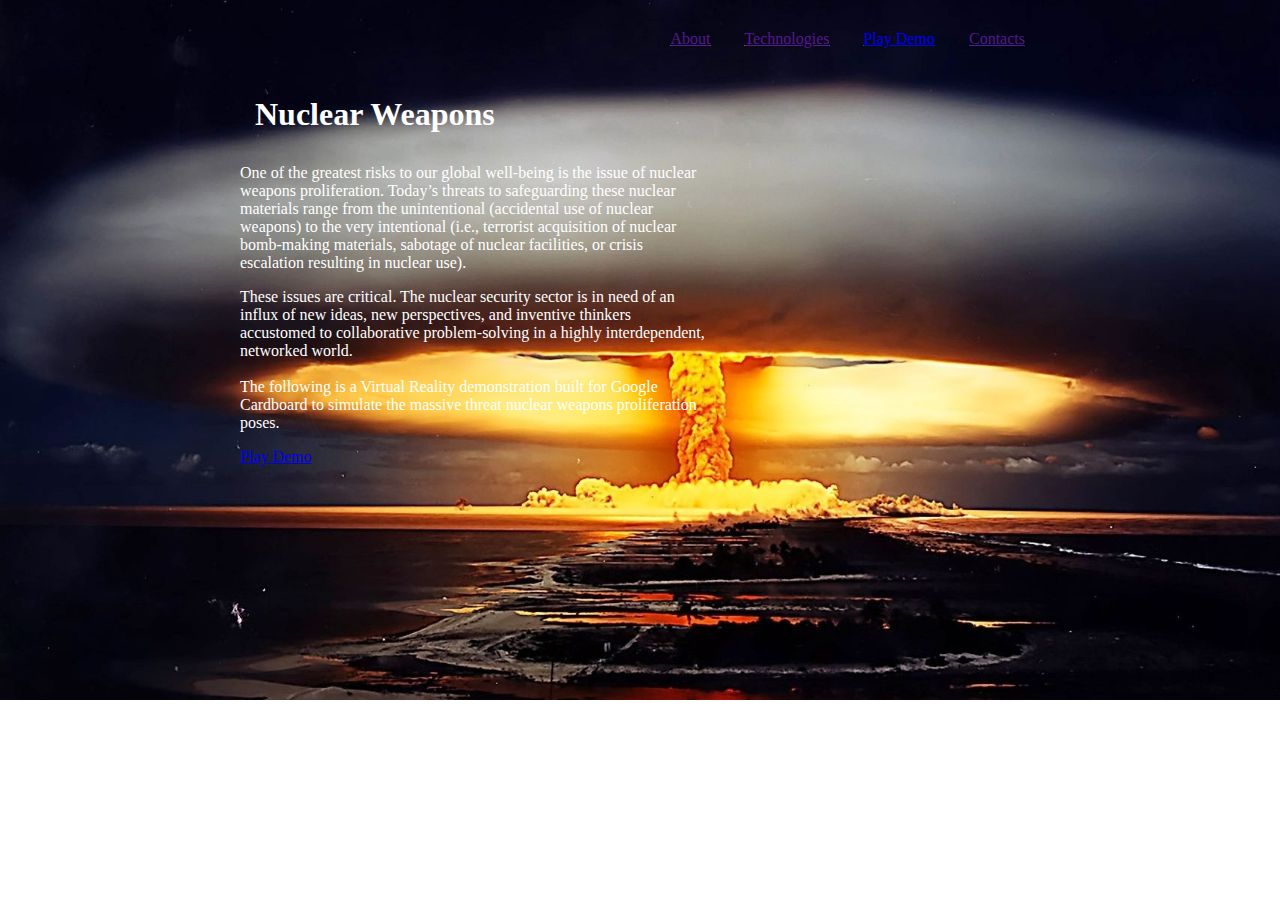
<file: index.html>
<!DOCTYPE html>
<html lang="en">
<head>
  <meta charset="UTF-8">
  <title>Nuke-Lions</title>
  <link rel="stylesheet" href="main-styling.css">
  <link rel="stylesheet" href="responsive.js.css">
  <link rel="stylesheet" href="font-awesome.min.css">
</head>
<body>
  <header class="" id="header">
    <div class="header-container container span_10">
      <p class="header-hidden-menu"><i class="fa fa-bars"></i></p>
      <ul class="nav-bar span_12">
        <li class="active"><a href="">About</a></li>
        <li class=""><a href="">Technologies</a></li>
        <li class=""><a href="experiments/audioready/index.html">Play Demo</a></li>
        <li class=""><a href="">Contacts</a></li>
      </ul>
      <div class="header-up-text">
        <h1 class="span_12">Nuclear Weapons</h1>
        <div class="header-info span_12">
          <p class="header-info span_7">
            One of the greatest risks to our global well-being is the issue of nuclear weapons proliferation. Today’s threats to safeguarding these nuclear materials range from the unintentional (accidental use of nuclear weapons) to the very intentional (i.e., terrorist acquisition of nuclear bomb-making materials, sabotage of nuclear facilities, or crisis escalation resulting in nuclear use).
          </p>
          <p class="header-info span_7">
            These issues are critical. The nuclear security sector is in need of an influx of new ideas, new perspectives, and inventive thinkers accustomed to collaborative problem-solving in a highly interdependent, networked world. <br><br>
            The following is a Virtual Reality demonstration built for Google Cardboard to simulate the massive threat nuclear weapons proliferation poses.
          </p>
        </div>
      </div>
      <div class="play-demo">
        <a href="experiments/audioready/index.html">Play Demo</a>
      </div>
      <!-- <div class="header-down-text span_5">
        <p>Lorem ipsum dolor sit amet, consectetur adipisicing elit. Eum, tenetur? Perferendis ducimus maiores dolorem veritatis reprehenderit nobisatis sit eveniet error voluptatum ratione inventore nam omnis quos velit ducimus!</p>
      </div> -->
    </div>
  </header>
  <!-- <main>
    <section class="about-project slide" id="slide-1">Lorem ipsum dolor sit amet, consectetur adipisicing elit. Fugiat aperiam eveniet dolore, illum quos vel iusto, repudiandae dolor amet libero odio odit. Inventore ex nobis explicabo neque dolorum natus temporibus.</section>
    <section class="about-technology slide" id="slide-2">Lorem ipsum dolor sit amet, consectetur adipisicing elit. Veniam architecto nesciunt reiciendis beatae voluptatibus illo possimus soluta, voluptatem cum blanditiis eveniet pariatur nam perspiciatis, eligendi ipsam tempora ipsa neque aliquid!</section>
    <section class="play-demo slide" id="slide-3">
      <p>Nuclear experiense in Las Vegas</p>
      <a href="">Play 3D Demo</a>
    </section>
  </main>
  <footer class="slide" id="slide-4">Contacts:
    <ul class="social-bar">
      <li>Twitter</li>
      <li>LinkedIn</li>
      <li>GitHub</li>
    </ul>
  </footer> -->
</body>
</html>
</file>
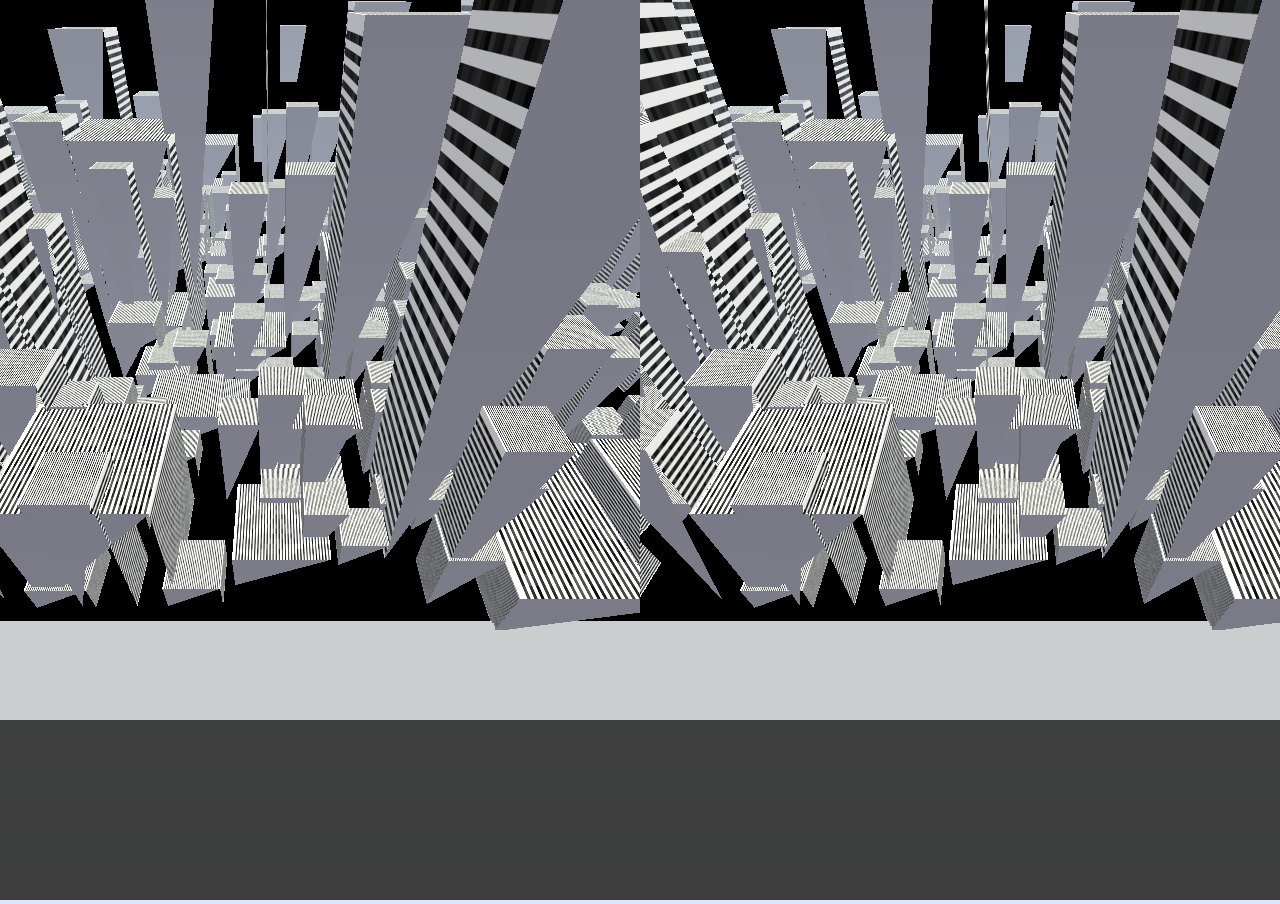
<file: experiments/mushroom cloud/index.html>
<!DOCTYPE html>
<html lang="en">
  <head>
    <title>Cardboard Example</title>
    <meta http-equiv="Content-Type" content="text/html; charset=utf-8" />
    <meta name="viewport" content="width=device-width, user-scalable=no, minimum-scale=1.0, maximum-scale=1.0">
    <style>
      body {
        margin: 0px;
        overflow: hidden;
        background-color: #D8E7FF;
      }
      #example {
        position: absolute;
        top: 0;
        left: 0;
        right: 0;
        bottom: 0;
        background-color: #D8E7FF;
      }
/*      * {
        background-color: blue;
      }*/
    </style>
  </head>
  <body>
    <div id="example"></div>

  <script src="three.js"></script>
  <script src="StereoEffect.js"></script>
  <script src="DeviceOrientationControls.js"></script>
  <script src="OrbitControls.js"></script>
  <script src='threex.proceduralcity.js'></script>


  <script>
    var camera, scene, renderer;
    var effect, controls;
    var element, container;

    var cube2;

    var light;
    var ambiLight;

    var clock = new THREE.Clock();

    var sky, sunSphere;

    var mushroomCloudBase;
    var mushroomCloudTop;
    var mushCloudBaseGrow = true;
    var mushroomCloudTopLight;

    init();
    animate();




    function init() {
      renderer = new THREE.WebGLRenderer();
      element = renderer.domElement;
      container = document.getElementById('example');
      container.appendChild(element);

      effect = new THREE.StereoEffect(renderer);

      scene = new THREE.Scene();
      scene.fog = new THREE.FogExp2( 0xd0e0f0, 0.0025 );

      camera = new THREE.PerspectiveCamera(90, 0, 0.001, 300);
      // camera.position.set(0, 10, 55);
      camera.position.set(0, 100, 0);

      scene.add(camera);


      controls = new THREE.OrbitControls(camera, element);
      controls.rotateUp(Math.PI / 4);
      controls.target.set(
        camera.position.x + 0.1,
        camera.position.y,
        camera.position.z
      );
      controls.noZoom = true;
      controls.noPan = true;

        var geometry = new THREE.PlaneGeometry( 100, 100 );

        var texture = new THREE.Texture( generateTexture() );
        texture.needsUpdate = true;

        for (var k=-15; k <15; k++){

        for (var j = 0; j < 15; j ++){

        for ( var i = 0; i < 15; i ++ ) {

          var material = new THREE.MeshBasicMaterial( {
            color: new THREE.Color().setHSL( 0.3, 0.75, ( i / 15 ) * 0.4 + 0.1 ),
            map: texture,
            depthTest: false,
            depthWrite: false,
            transparent: true
          } );

          var mesh = new THREE.Mesh( geometry, material );

          mesh.position.z = k*100;

          mesh.position.y = i * 0.25;
          mesh.position.x = -95 + (100*-j);
          mesh.rotation.x = - Math.PI / 2;

          scene.add( mesh );

        }

      }
    }



        function generateTexture() {

        var canvas = document.createElement( 'canvas' );
        canvas.width = 512;
        canvas.height = 512;

        var context = canvas.getContext( '2d' );

        for ( var i = 0; i < 20000; i ++ ) {

          context.fillStyle = 'hsl(0,0%,' + ( Math.random() * 50 + 50 ) + '%)';
          context.beginPath();
          context.arc( Math.random() * canvas.width, Math.random() * canvas.height, Math.random() + 0.15, 0, Math.PI * 2, true );
          context.fill();

        }

        context.globalAlpha = 0.075;
        context.globalCompositeOperation = 'lighter';

        return canvas;

      }


      var city  = new THREEx.ProceduralCity()
      scene.add(city) 

      var light2 = new THREE.HemisphereLight( 0xfffff0, 0x101020, 1.25 );
      light2.position.set( 0.75, 1, 0.25 );
      scene.add( light2 );

      var roadGeo = new THREE.BoxGeometry(50,0.1,1500);
      var roadMat = new THREE.MeshBasicMaterial( { color: 0x383838 } );

      var roadTexture = new THREE.MeshLambertMaterial({
        map: THREE.ImageUtils.loadTexture('images/road1.jpg'),
      });

      var road = new THREE.Mesh( roadGeo, roadMat );
      road.position.set(0,0,0);
      scene.add( road );

      var sidewalkGeo1 = new THREE.BoxGeometry(20,0.1,1500);
      var sidewalkMat1 = new THREE.MeshBasicMaterial( { color: 0xCCCCCC } );
      var sidewalk1 = new THREE.Mesh( sidewalkGeo1, sidewalkMat1);
      sidewalk1.position.set(35,0,0);
      scene.add(sidewalk1);

      var sidewalkGeo2 = new THREE.BoxGeometry(20,0.1,1500);
      var sidewalkMat2 = new THREE.MeshBasicMaterial( { color: 0xCCCCCC } );
      var sidewalk2 = new THREE.Mesh( sidewalkGeo2, sidewalkMat2);
      sidewalk2.position.set(-35,0,0);
      scene.add(sidewalk2);


      var mushroomCloudBaseGeo = new THREE.CylinderGeometry( 15, 15, 10, 32 );
      mushroomCloudBaseGeo.applyMatrix( new THREE.Matrix4().makeTranslation( 0, 0.5, 0 ) );
      var mushroomCloudMat = new THREE.MeshBasicMaterial( {color: 0xff6700} );
      mushroomCloudBase = new THREE.Mesh( mushroomCloudBaseGeo, mushroomCloudMat );
      mushroomCloudBase.position.set(200,0,200);
      scene.add( mushroomCloudBase );

      var mushroomCloudTopGeo = new THREE.SphereGeometry( 10, 32, 32 );
      var mushroomCloudTopMat = new THREE.MeshBasicMaterial( {color: 0xffff00} );
      mushroomCloudTop = new THREE.Mesh( mushroomCloudTopGeo, mushroomCloudTopMat );
      mushroomCloudTop.position.set(200,180,200)

      mushroomCloudTopLight = new THREE.PointLight( 0xffffff, 0, 0 );
      mushroomCloudTopLight.position.set( 200, 180, 200 );
      scene.add( mushroomCloudTopLight );

      function setOrientationControls(e) {
        if (!e.alpha) {
          return;
        }

        controls = new THREE.DeviceOrientationControls(camera, true);
        controls.connect();
        controls.update();

        element.addEventListener('click', fullscreen, false);

        window.removeEventListener('deviceorientation', setOrientationControls, true);
      }
      window.addEventListener('deviceorientation', setOrientationControls, true);


      light = new THREE.HemisphereLight(0x777777, 0x000000, 0.6);
      scene.add(light);

      var texture = THREE.ImageUtils.loadTexture('checker.png');
      texture.wrapS = THREE.RepeatWrapping;
      texture.wrapT = THREE.RepeatWrapping;
      texture.repeat = new THREE.Vector2(50, 50);
      texture.anisotropy = renderer.getMaxAnisotropy();

      var material = new THREE.MeshPhongMaterial({
        color: 0xffffff,
        specular: 0xffffff,
        shininess: 20,
        shading: THREE.FlatShading,
        map: texture
      });

      var geometry = new THREE.PlaneGeometry(1000, 1000);

      var mesh = new THREE.Mesh(geometry, material);
      mesh.rotation.x = -Math.PI / 2;
      // scene.add(mesh);

      var rectLength = 10, rectWidth = 5;

      var darkMaterial = new THREE.MeshBasicMaterial( { color: 0xd99ff00, transparent:true } );
      var wireframeMaterial = new THREE.MeshBasicMaterial( { color: 0x000000, transparent:true} );
      var multiMaterial = [ darkMaterial, wireframeMaterial ];
      var plane = new THREE.PlaneGeometry(1000, 100)
      var box = new THREE.BoxGeometry(1000,100,5)

      window.addEventListener('resize', resize, false);
      setTimeout(resize, 1);


    }

    function resize() {
      var width = container.offsetWidth;
      var height = container.offsetHeight;

      camera.aspect = width / height;
      camera.updateProjectionMatrix();

      renderer.setSize(width, height);
      effect.setSize(width, height);
    }

    function update(dt) {
      resize();

      camera.updateProjectionMatrix();

      controls.update(dt);
    }

    function render(dt) {

      effect.render(scene, camera);
    }

    function animate(t) {
      requestAnimationFrame(animate);


      var timer = clock.getElapsedTime();

      if (mushCloudBaseGrow === true){
      mushroomCloudBase.scale.y += .15
      mushroomCloudBase.scale.x += .005
      mushroomCloudBase.scale.z += .005
      }

      if (mushroomCloudBase.scale.y > 20 && mushCloudBaseGrow === true){
        mushroomCloudTop.scale.x += .05
        mushroomCloudTop.scale.y += .01
        mushroomCloudTop.scale.z += .05
        mushroomCloudBase.scale.y += .08
        mushroomCloudBase.scale.x += .001
        mushroomCloudBase.scale.z += .001
        scene.add( mushroomCloudTop );
      }

      if (mushroomCloudBase.scale.y > 34.8 && mushCloudBaseGrow === true){
        mushCloudBaseGrow = false;
      }

      if (mushCloudBaseGrow === false){
      mushroomCloudTop.scale.x += .05
      mushroomCloudTop.scale.y += .01
      mushroomCloudTop.scale.z += .05
      mushroomCloudTopLight.intensity += 1
      }

      // camera.position.x += 0.05;
      // cube2.position.x += 1;
      // cube2.scale.x += 0.01;
      // cube2.scale.y += 0.01;

      // light.intensity += 0.05;


      update(clock.getDelta());
      render(clock.getDelta());
    }

    function fullscreen() {
      if (container.requestFullscreen) {
        container.requestFullscreen();
      } else if (container.msRequestFullscreen) {
        container.msRequestFullscreen();
      } else if (container.mozRequestFullScreen) {
        container.mozRequestFullScreen();
      } else if (container.webkitRequestFullscreen) {
        container.webkitRequestFullscreen();
      }
    }
  </script>
  </body>
</html>
</file>
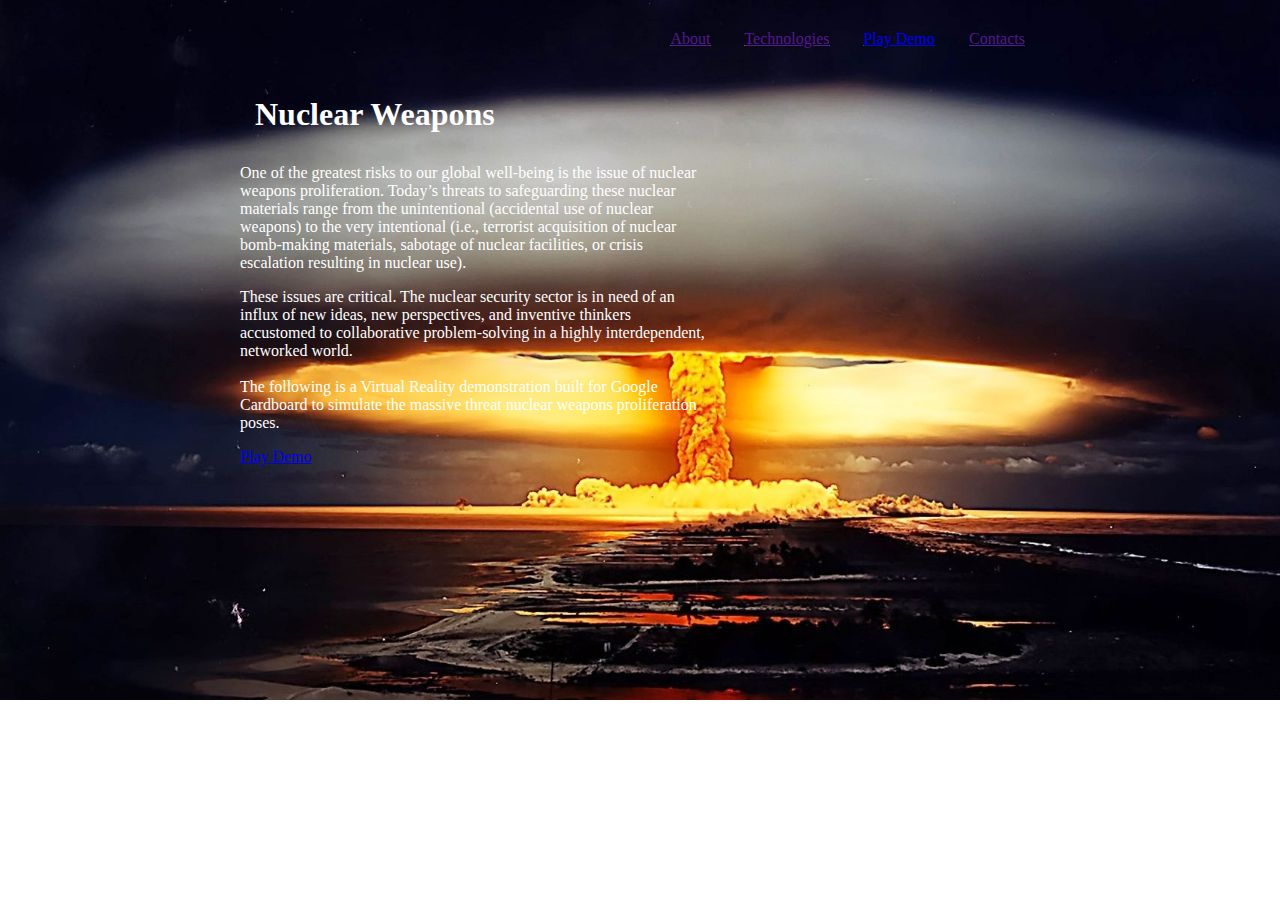
<file: main.html>
<!DOCTYPE html>
<html lang="en">
<head>
  <meta charset="UTF-8">
  <title>Nuke-Lions</title>
  <link rel="stylesheet" href="main-styling.css">
  <link rel="stylesheet" href="responsive.js.css">
  <link rel="stylesheet" href="font-awesome.min.css">
</head>
<body>
  <header class="" id="header">
    <div class="header-container container span_10">
      <p class="header-hidden-menu"><i class="fa fa-bars"></i></p>
      <ul class="nav-bar span_12">
        <li class="active"><a href="">About</a></li>
        <li class=""><a href="">Technologies</a></li>
        <li class=""><a href="experiments/audioready/index.html">Play Demo</a></li>
        <li class=""><a href="">Contacts</a></li>
      </ul>
      <div class="header-up-text">
        <h1 class="span_12">Nuclear Weapons</h1>
        <div class="header-info span_12">
          <p class="header-info span_7">
            One of the greatest risks to our global well-being is the issue of nuclear weapons proliferation. Today’s threats to safeguarding these nuclear materials range from the unintentional (accidental use of nuclear weapons) to the very intentional (i.e., terrorist acquisition of nuclear bomb-making materials, sabotage of nuclear facilities, or crisis escalation resulting in nuclear use).
          </p>
          <p class="header-info span_7">
            These issues are critical. The nuclear security sector is in need of an influx of new ideas, new perspectives, and inventive thinkers accustomed to collaborative problem-solving in a highly interdependent, networked world. <br><br>
            The following is a Virtual Reality demonstration built for Google Cardboard to simulate the massive threat nuclear weapons proliferation poses.
          </p>
        </div>
      </div>
      <div class="play-demo">
        <a href="experiments/audioready/index.html">Play Demo</a>
      </div>
      <!-- <div class="header-down-text span_5">
        <p>Lorem ipsum dolor sit amet, consectetur adipisicing elit. Eum, tenetur? Perferendis ducimus maiores dolorem veritatis reprehenderit nobisatis sit eveniet error voluptatum ratione inventore nam omnis quos velit ducimus!</p>
      </div> -->
    </div>
  </header>
  <!-- <main>
    <section class="about-project slide" id="slide-1">Lorem ipsum dolor sit amet, consectetur adipisicing elit. Fugiat aperiam eveniet dolore, illum quos vel iusto, repudiandae dolor amet libero odio odit. Inventore ex nobis explicabo neque dolorum natus temporibus.</section>
    <section class="about-technology slide" id="slide-2">Lorem ipsum dolor sit amet, consectetur adipisicing elit. Veniam architecto nesciunt reiciendis beatae voluptatibus illo possimus soluta, voluptatem cum blanditiis eveniet pariatur nam perspiciatis, eligendi ipsam tempora ipsa neque aliquid!</section>
    <section class="play-demo slide" id="slide-3">
      <p>Nuclear experiense in Las Vegas</p>
      <a href="">Play 3D Demo</a>
    </section>
  </main>
  <footer class="slide" id="slide-4">Contacts:
    <ul class="social-bar">
      <li>Twitter</li>
      <li>LinkedIn</li>
      <li>GitHub</li>
    </ul>
  </footer> -->
</body>
</html>
</file>
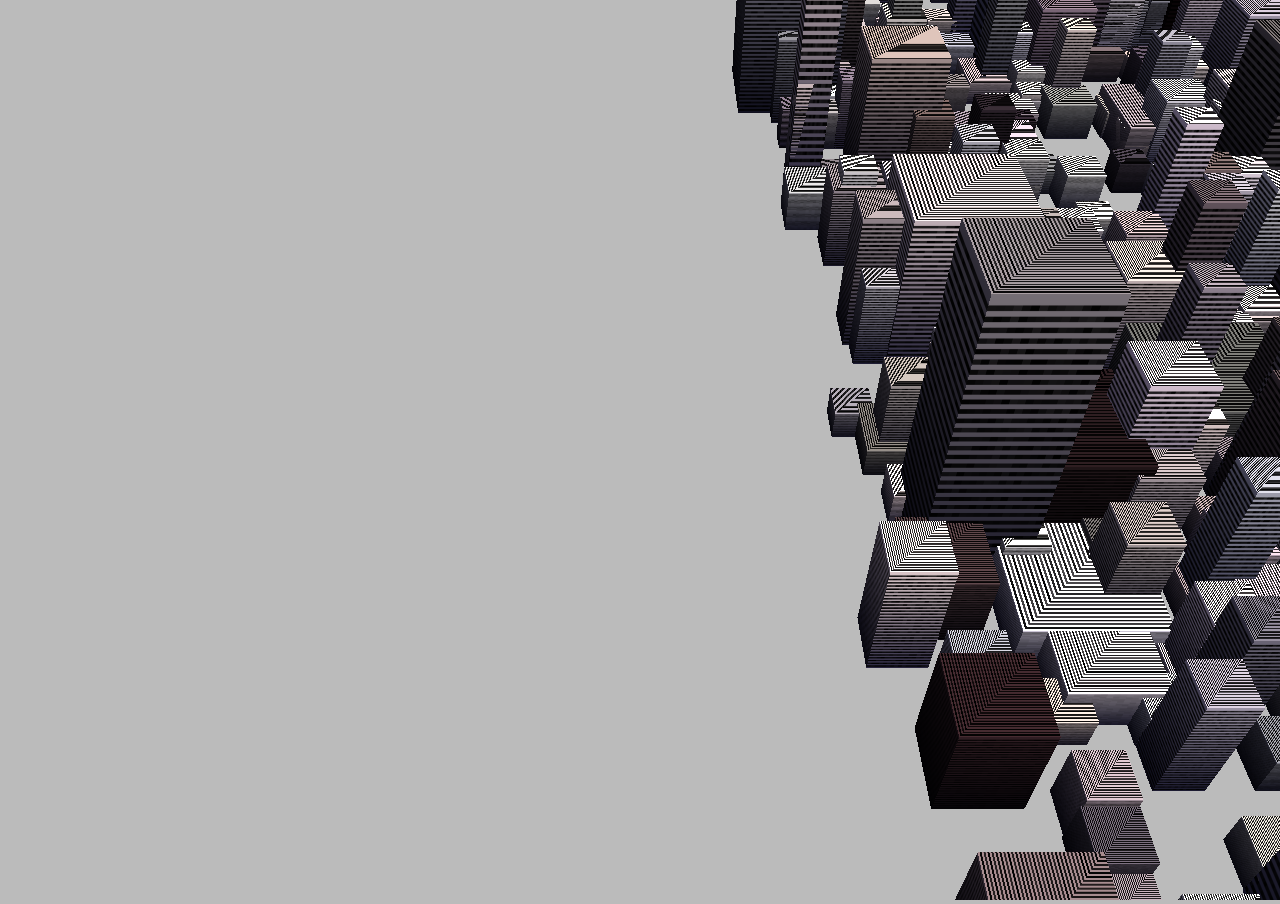
<file: experiments/mushroom cloud/examples/basic.html>
<!DOCTYPE html>
<script src='vendor/three.js/build/three.min.js'></script>
<script src='../threex.proceduralcity.js'></script>
<body style='margin: 0px; background-color: #bbbbbb; overflow: hidden;'><script>
	var renderer	= new THREE.WebGLRenderer();
	renderer.setSize( window.innerWidth, window.innerHeight );
	document.body.appendChild( renderer.domElement );

	var updateFcts	= [];
	var scene	= new THREE.Scene();
	var camera	= new THREE.PerspectiveCamera(45, window.innerWidth / window.innerHeight, 0.01, 3000 );
	camera.position.z = 200;

	//////////////////////////////////////////////////////////////////////////////////
	//		comment								//
	//////////////////////////////////////////////////////////////////////////////////
	
	var city	= new THREEx.ProceduralCity()
	scene.add(city)	

	//////////////////////////////////////////////////////////////////////////////////
	//		add an object and make it move					//
	//////////////////////////////////////////////////////////////////////////////////

	var light	= new THREE.HemisphereLight( 0xfffff0, 0x101020, 1.25 );
	light.position.set( 0.75, 1, 0.25 );
	scene.add( light );

	//////////////////////////////////////////////////////////////////////////////////
	//		Camera Controls							//
	//////////////////////////////////////////////////////////////////////////////////
	var mouse	= {x : 0, y : 0}
	document.addEventListener('mousemove', function(event){
		mouse.x	= (event.clientX / window.innerWidth ) - 0.5
		mouse.y	= (event.clientY / window.innerHeight) - 0.5
	}, false)
	updateFcts.push(function(delta, now){
		camera.position.x += (mouse.x*300 - camera.position.x) * (delta*3)
		camera.position.y += (mouse.y*300 - (camera.position.y-200)) * (delta*3)
		camera.lookAt( scene.position )
	})


	//////////////////////////////////////////////////////////////////////////////////
	//		render the scene						//
	//////////////////////////////////////////////////////////////////////////////////
	updateFcts.push(function(){
		renderer.render( scene, camera );		
	})
	
	//////////////////////////////////////////////////////////////////////////////////
	//		loop runner							//
	//////////////////////////////////////////////////////////////////////////////////
	var lastTimeMsec= null
	requestAnimationFrame(function animate(nowMsec){
		// keep looping
		requestAnimationFrame( animate );
		// measure time
		lastTimeMsec	= lastTimeMsec || nowMsec-1000/60
		var deltaMsec	= Math.min(200, nowMsec - lastTimeMsec)
		lastTimeMsec	= nowMsec
		// call each update function
		updateFcts.forEach(function(updateFn){
			updateFn(deltaMsec/1000, nowMsec/1000)
		})
	})
</script></body>
</file>
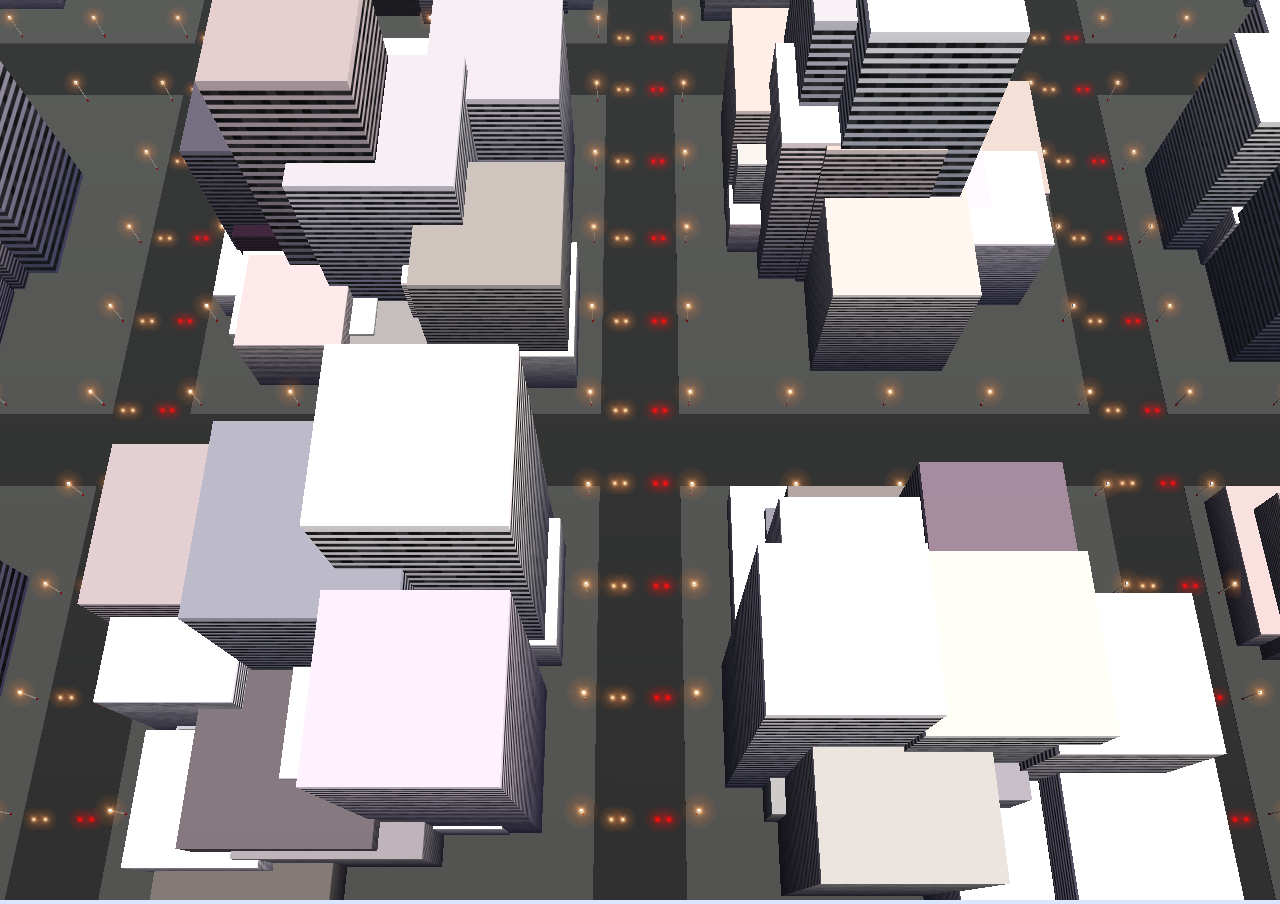
<file: experiments/mushroom cloud/examples/basic2.html>
<!DOCTYPE html>
<script src='vendor/three.js/build/three.min.js'></script>
<script src='../threex.proceduralcity2.js'></script>
<body style='margin: 0px; background-color: #d8e7ff; overflow: hidden;'><script>
	var renderer	= new THREE.WebGLRenderer({
		antialiasing	: true
	});
	renderer.setSize( window.innerWidth, window.innerHeight );
	document.body.appendChild( renderer.domElement );

	var updateFcts	= [];
	var scene	= new THREE.Scene();
	scene.fog	= new THREE.FogExp2( 0xd0e0f0, 0.0025 );
	var camera	= new THREE.PerspectiveCamera(45, window.innerWidth / window.innerHeight, 1, 1000 );
	camera.position.z = 45;

	//////////////////////////////////////////////////////////////////////////////////
	//		comment								//
	//////////////////////////////////////////////////////////////////////////////////
	
	var proceduralCity	= new THREEx.ProceduralCity()
	// var building		= proceduralCity.getBuilding().clone()
	// proceduralCity.scaleBuilding(building)
	// proceduralCity.colorifyBuilding(building)
	// scene.add(building)	

	// var mesh	= proceduralCity.createMrDoobCity()
	var mesh	= proceduralCity.createSquareCity()
	scene.add(mesh)



	//////////////////////////////////////////////////////////////////////////////////
	//		add an object and make it move					//
	//////////////////////////////////////////////////////////////////////////////////

	var light	= new THREE.HemisphereLight( 0xfffff0, 0x101020, 1.25 );
	light.position.set( 0.75, 1, 0.25 );
	scene.add( light );

	//////////////////////////////////////////////////////////////////////////////////
	//		Camera Controls							//
	//////////////////////////////////////////////////////////////////////////////////
	var mouse	= {x : 0, y : 0}
	document.addEventListener('mousemove', function(event){
		mouse.x	= (event.clientX / window.innerWidth ) - 0.5
		mouse.y	= (event.clientY / window.innerHeight) - 0.5
	}, false)
	updateFcts.push(function(delta, now){
		camera.position.x += (mouse.x*300 - camera.position.x) * (delta*3)
		camera.position.y += (mouse.y*300 - (camera.position.y-100)) * (delta*3)
		camera.lookAt( scene.position )
	})
	// updateFcts.push(function(delta, now){
	// 	camera.position.x += (mouse.x*30 - camera.position.x) * (delta*3)
	// 	camera.position.y += (mouse.y*30 - (camera.position.y)) * (delta*3)
	// 	camera.lookAt( scene.position )
	// })


	//////////////////////////////////////////////////////////////////////////////////
	//		render the scene						//
	//////////////////////////////////////////////////////////////////////////////////
	updateFcts.push(function(){
		renderer.render( scene, camera );		
	})
	
	//////////////////////////////////////////////////////////////////////////////////
	//		loop runner							//
	//////////////////////////////////////////////////////////////////////////////////
	var lastTimeMsec= null
	requestAnimationFrame(function animate(nowMsec){
		// keep looping
		requestAnimationFrame( animate );
		// measure time
		lastTimeMsec	= lastTimeMsec || nowMsec-1000/60
		var deltaMsec	= Math.min(200, nowMsec - lastTimeMsec)
		lastTimeMsec	= nowMsec
		// call each update function
		updateFcts.forEach(function(updateFn){
			updateFn(deltaMsec/1000, nowMsec/1000)
		})
	})
</script></body>
</file>
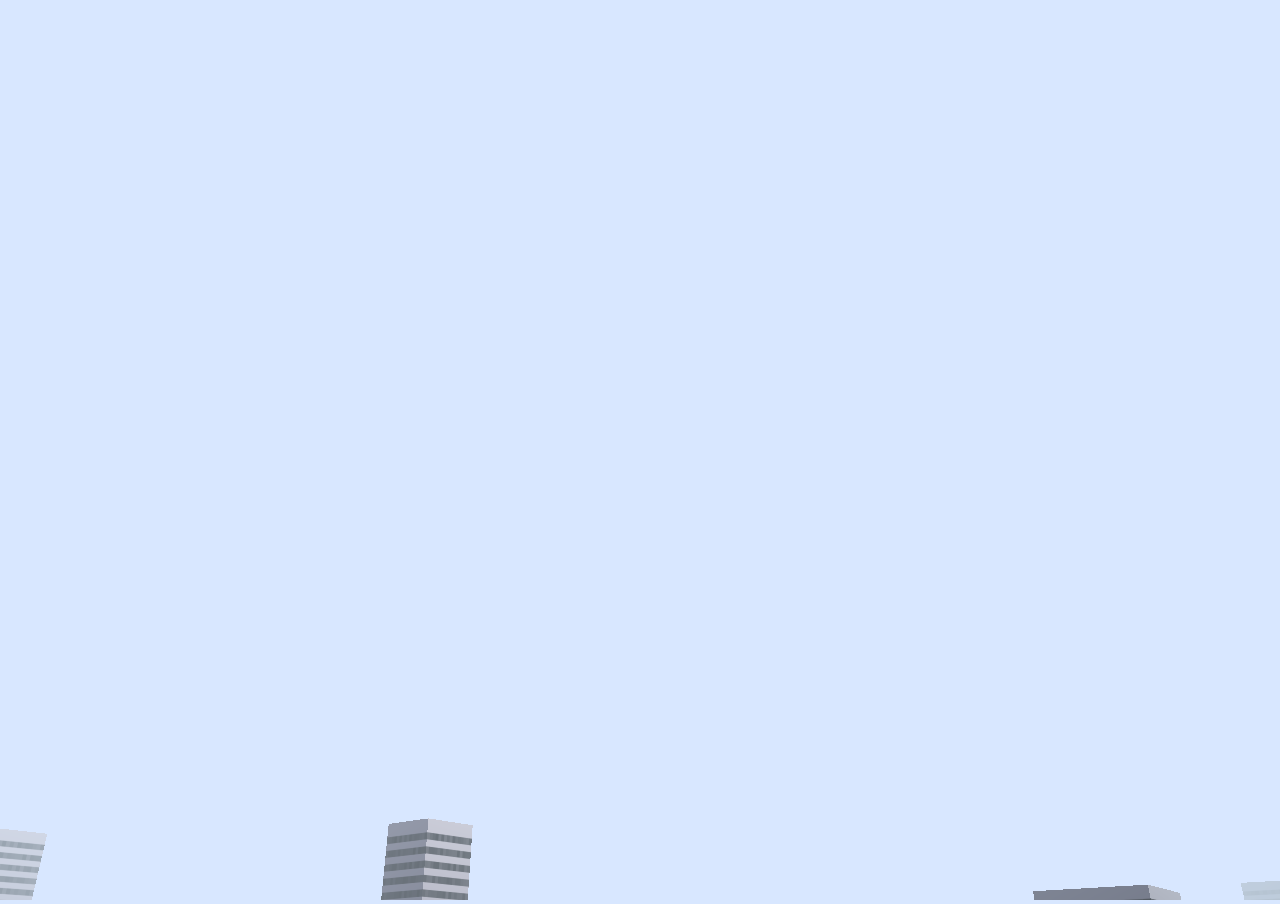
<file: experiments/mushroom cloud/examples/demo.html>
<!DOCTYPE html>
<script src='vendor/three.js/build/three.min.js'></script>
<script src='vendor/three.js/examples/js/controls/FirstPersonControls.js'></script>
<script src='../threex.proceduralcity.js'></script>
<body style='margin: 0px; background-color: #d8e7ff; overflow: hidden;'><script>
	var updateFcts	= [];
	var scene	= new THREE.Scene();
	scene.fog	= new THREE.FogExp2( 0xd0e0f0, 0.0025 );

	var renderer	= new THREE.WebGLRenderer( { antialias: false } );
	renderer.setSize( window.innerWidth, window.innerHeight );
	document.body.appendChild( renderer.domElement );

	//////////////////////////////////////////////////////////////////////////////////
	//		comment								//
	//////////////////////////////////////////////////////////////////////////////////

	var camera		= new THREE.PerspectiveCamera(45, window.innerWidth / window.innerHeight, 0.01, 3000)
	camera.position.y	= 80

	//////////////////////////////////////////////////////////////////////////////////
	//		add an object and make it move					//
	//////////////////////////////////////////////////////////////////////////////////		
	var light	= new THREE.HemisphereLight( 0xfffff0, 0x101020, 1.25 );
	light.position.set( 0.75, 1, 0.25 );
	scene.add( light );

	var material	= new THREE.MeshBasicMaterial({ color: 0x101018 })
	var geometry	= new THREE.PlaneGeometry( 2000, 2000 )
	var plane	= new THREE.Mesh( geometry, material );
	plane.rotation.x= - 90 * Math.PI / 180;
	scene.add( plane );

	//////////////////////////////////////////////////////////////////////////////////
	//		comment								//
	//////////////////////////////////////////////////////////////////////////////////
	
	var city	= new THREEx.ProceduralCity()
	scene.add(city)
	
	
	//////////////////////////////////////////////////////////////////////////////////
	//		Camera Controls							//
	//////////////////////////////////////////////////////////////////////////////////
	var controls	= new THREE.FirstPersonControls( camera );
	controls.movementSpeed	= 20;
	controls.lookSpeed	= 0.05;
	controls.lookVertical	= true;
	updateFcts.push(function(delta, now){
		controls.update( delta );		
	})

	//////////////////////////////////////////////////////////////////////////////////
	//		render the scene						//
	//////////////////////////////////////////////////////////////////////////////////
	updateFcts.push(function(){
		renderer.render( scene, camera );		
	})
	
	//////////////////////////////////////////////////////////////////////////////////
	//		loop runner							//
	//////////////////////////////////////////////////////////////////////////////////
	var lastTimeMsec= null
	requestAnimationFrame(function animate(nowMsec){
		// keep looping
		requestAnimationFrame( animate );
		// measure time
		lastTimeMsec	= lastTimeMsec || nowMsec-1000/60
		var deltaMsec	= Math.min(200, nowMsec - lastTimeMsec)
		lastTimeMsec	= nowMsec
		// call each update function
		updateFcts.forEach(function(updateFn){
			updateFn(deltaMsec/1000, nowMsec/1000)
		})
	})
</script></body>
</file>
<file: main-styling.css>
*{
  /*border: 1px solid blue;*/
}
body{
  margin: 0;
  padding: 0;
}
/****************   PARALLAX STYLE    ***************/

.slide {
  position: relative;
  padding: 25vh 10%;
  min-height: 100vh;
  width: 100vw;
  box-sizing: border-box;
  box-shadow: 0 -1px 10px rgba(0, 0, 0, .7);
  transform-style: inherit;
}
.slide:before {
  content: "";
  position: absolute;
  top: 0;
  bottom: 0;
  left:0;
  right:0;
}
.slide:nth-child(2n) .title {
  margin-left: 0;
  margin-right: auto;
}

.slide:nth-child(2n+1) .title {
  margin-left: auto;
  margin-right: 0;
}
.slide, .slide:before {
  background: 50% 50% / cover;
}
#header {
  background: url('images/nuclear.jpg') no-repeat;
  background-size: cover;
  background-attachment: fixed;
}

/******************   HEADER     *****************/
header{
  min-height: 700px;
  color: white;
}
header h1{
  margin: 0;
  padding: 15px;
  padding-top: 12%;

}
.header-container{
  margin: auto;
}
.header-up-text{
  /*position: relative;*/
}
.header-down-text{
  float: right;
  padding-top: 20%;
}
/********   navigation bar     ********/
.nav-bar{
  float: right;
  text-align: right;
  margin-top: 20px;
}
.nav-bar:after{
  content: '';
  display: table;
  clear: both;
}
.nav-bar li{
  display: inline-block;
  padding: 10px 15px;
  text-decoration: underline;
}
.header-hidden-menu{
  display: none;
}
/******************   MAIN     *****************/

/******************   FOOTER     *****************/
/******************   MOBILE     *****************/
@media ( max-width : 400px ){
  .nav-bar{
    width: 100%;
    text-align: left;
    display: none;
  }
  .nav-bar li{
    display: block;
    width: 100%;
  }
  .header-hidden-menu{
    display: block;
    float: right;
    margin-right: 5%;
  }
}
</file>
<file: responsive.js.css>
/*  12 COLUMN : RESPONSIVE GRID SYSTEM
  DEVELOPER : DENIS LEBLANC
  URL : http://responsive.gs
  VERSION : 3.0
  LICENSE : GPL & MIT */


/*  SET ALL ELEMENTS TO BOX-SIZING : BORDER-BOX */
* {
  -webkit-box-sizing: border-box;
  -moz-box-sizing: border-box;
  box-sizing: border-box;
  *behavior: url(/scripts/boxsizing.htc);
  /*  If you need support for IE7 and lower make
    sure the boxsizing.htc file is linked properly.
    More info here:  https://github.com/Schepp/box-sizing-polyfill */
}


/*  MAIN CONTAINER
  Set the width to whatever you want the width of your site to be. */
.container {
  max-width: 800px;
  margin: 0 auto;
}



/*  SELF CLEARING FLOATS - CLEARFIX METHOD */
.container:after,
.row:after,
.col:after,
.clr:after,
.group:after {
  content: "";
  display: table;
  clear: both;
}

/*  DEFAULT ROW STYLES
  Set bottom padding according to preference */
.row { padding-bottom: 0em;
}


/* DEFAULT COLUMN STYLES */
.col {
  display: block;
  float: left;
  width: 100%;
}

@media ( min-width : 768px ) {

  .gutters .col {
    margin-left: 2%;
  }

  .gutters .col:first-child {
    margin-left: 0;
  }
}




/*  COLUMN WIDTH ON DISPLAYS +768px
  You might need to play with media queries here to suite your design. */
@media ( min-width : 768px ) {
  .span_1 { width: 8.33333333333%; }
  .span_2 { width: 16.6666666667%; }
  .span_3 { width: 25%; }
  .span_4 { width: 33.3333333333%; }
  .span_5 { width: 41.6666666667%; }
  .span_6 { width: 50%; }
  .span_7 { width: 58.3333333333%; }
  .span_8 { width: 66.6666666667%; }
  .span_9 { width: 75%; }
  .span_10 { width: 83.3333333333%; }
  .span_11 { width: 91.6666666667%; }
  .span_12 { width: 100%; }

  .gutters .span_1 { width: 6.5%; }
  .gutters .span_2 { width: 15.0%; }
  .gutters .span_3 { width: 23.5%; }
  .gutters .span_4 { width: 32.0%; }
  .gutters .span_5 { width: 40.5%; }
  .gutters .span_6 { width: 49.0%; }
  .gutters .span_7 { width: 57.5%; }
  .gutters .span_8 { width: 66.0%; }
  .gutters .span_9 { width: 74.5%; }
  .gutters .span_10 { width: 83.0%; }
  .gutters .span_11 { width: 91.5%; }
  .gutters .span_12 { width: 100%; }
}


/*****************  OUR STYLING  ****************************/
/*@media (max-width: 480px){
  .accepted-deal-image{
    text-align: center;
  }
  .accepted-deal-image, .accepted-deal-info{
    width: 15%;
    display: inline-block;
  }
}*/
</file>
